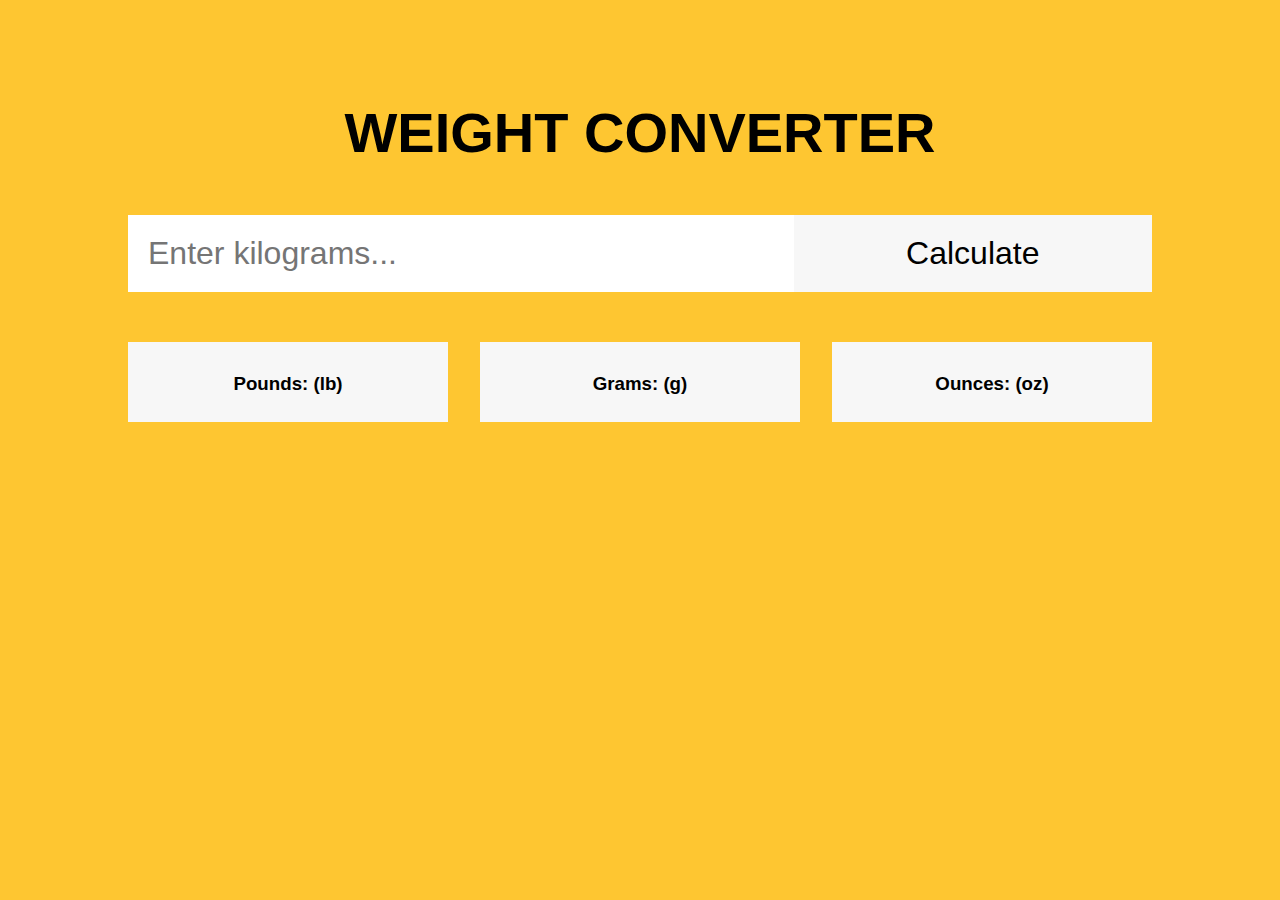
<file: Task 1/Index.html>
<!DOCTYPE html>
<html lang="en">
  <head>
    <meta charset="UTF-8" />
    <title>Weight Converter</title>
    <!-- Custom CSS -->
    <link rel="stylesheet" href="style.css" />
    <!-- Custom JS -->
    <script defer src="./script.js"></script>
  </head>
  <body>
    <header>
      <!-- Header code-->
    </header>

    <main>
      <div class="wrapper">
        <h1 class="headline">Weight Converter</h1>
        <!-- Users input -->
        <form>
          <input
            type="number"
            id="search"
            required
            placeholder="Enter kilograms..."
          />
          <input type="submit" id="submit-btn" value="Calculate" />
        </form>
        <!-- Place for output after form submission -->
        <div id="output">
          <div>
            <h3>Pounds: <span></span> (lb)</h3>
          </div>
          <div>
            <h3>Grams: <span></span> (g)</h3>
          </div>
          <div>
            <h3>Ounces: <span></span> (oz)</h3>
          </div>
        </div>
      </div>
    </main>

    <footer>
      <!-- Footer code -->
    </footer>
  </body>
</html>
</file>
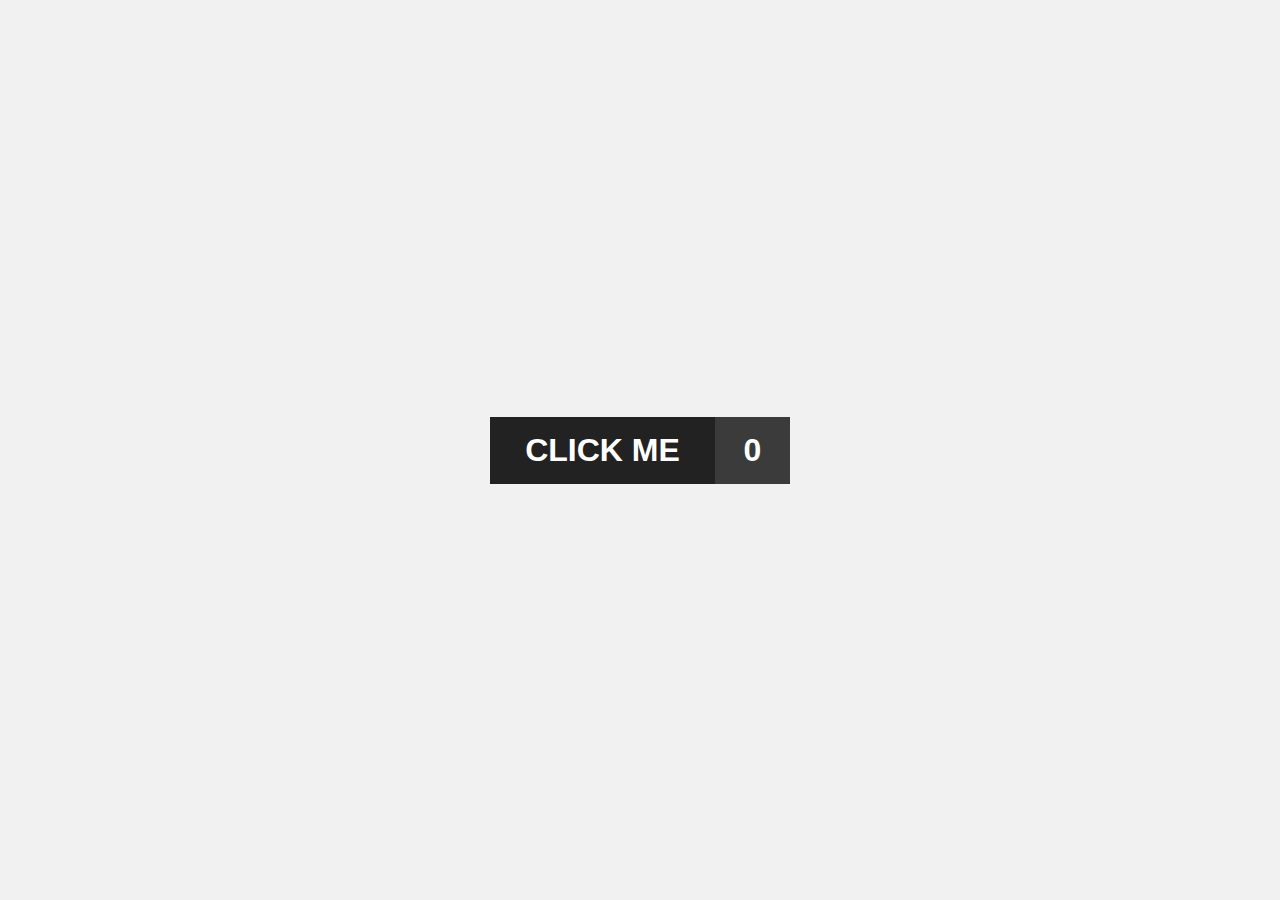
<file: Task 2/index.html>
<!DOCTYPE html>
<html lang="en">
  <head>
    <meta charset="UTF-8" />
    <title>Change button state</title>
    <!-- Custom CSS -->
    <link rel="stylesheet" href="./style.css" />
    <!-- Custom JS -->
    <script defer src="./script.js"></script>
  </head>
  <body>
    <header>
      <!-- Header code-->
    </header>

    <main>
      <div class="wrapper">
        <div class="button">
          <div id="button-element">CLICK ME</div>
          <div id="button-state">0</div>
        </div>
      </div>
    </main>

    <footer>
      <!-- Footer code -->
    </footer>
  </body>
</html>
</file>
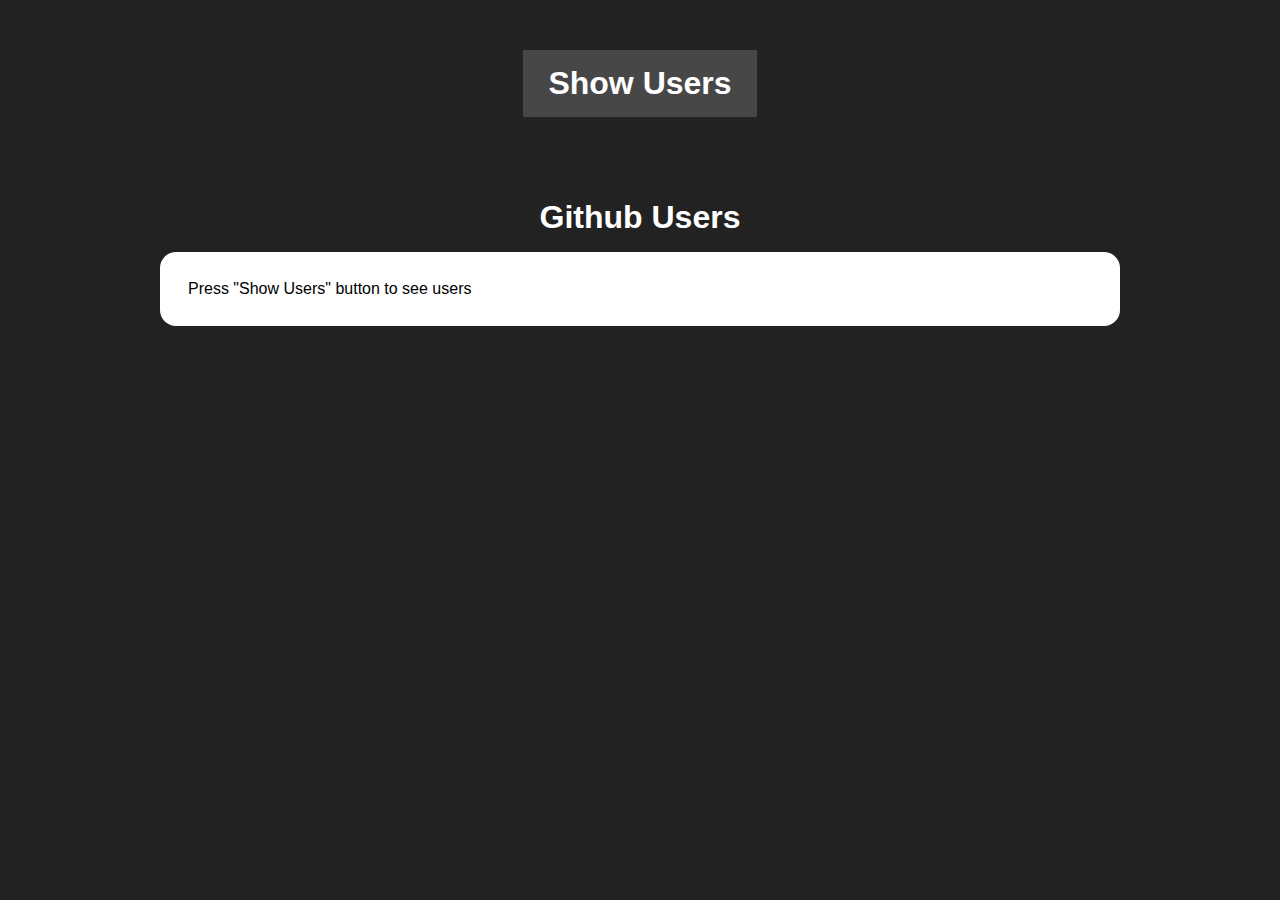
<file: Task 3/index.html>
<!DOCTYPE html>
<html lang="en">
  <head>
    <meta charset="UTF-8" />
    <title>Show Github users</title>
    <link rel="stylesheet" href="./style.css" />
  </head>
  <body>
    <header></header>

    <main>
      <section class="wrapper">
        <div class="button-container">
          <div id="button">Show Users</div>
        </div>
        <section class="output-cointainer">
          <h1>Github Users</h1>
          <div id="output">
            <p id="message">Press "Show Users" button to see users</p>
          </div>
        </section>
      </section>
    </main>

    <footer></footer>
    <script type="module" src="./modules/main.js"></script>
  </body>
</html>
</file>
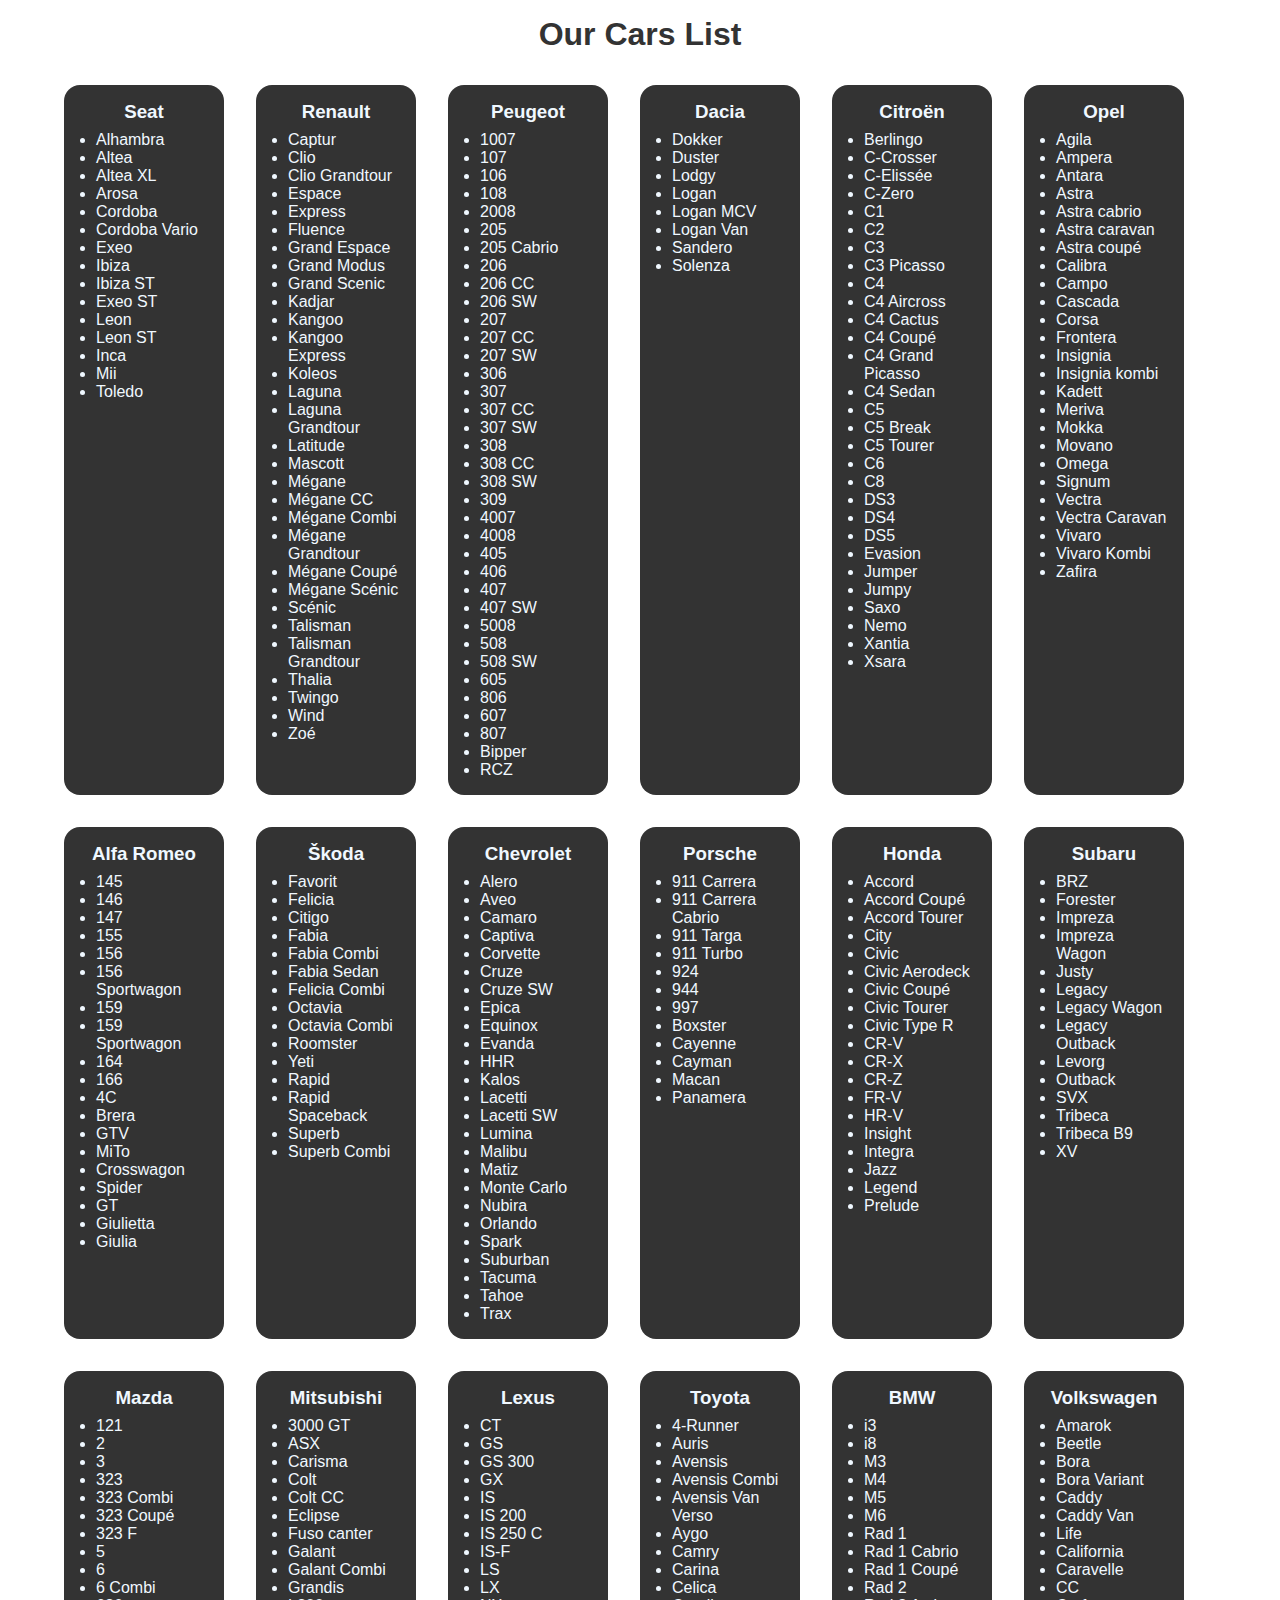
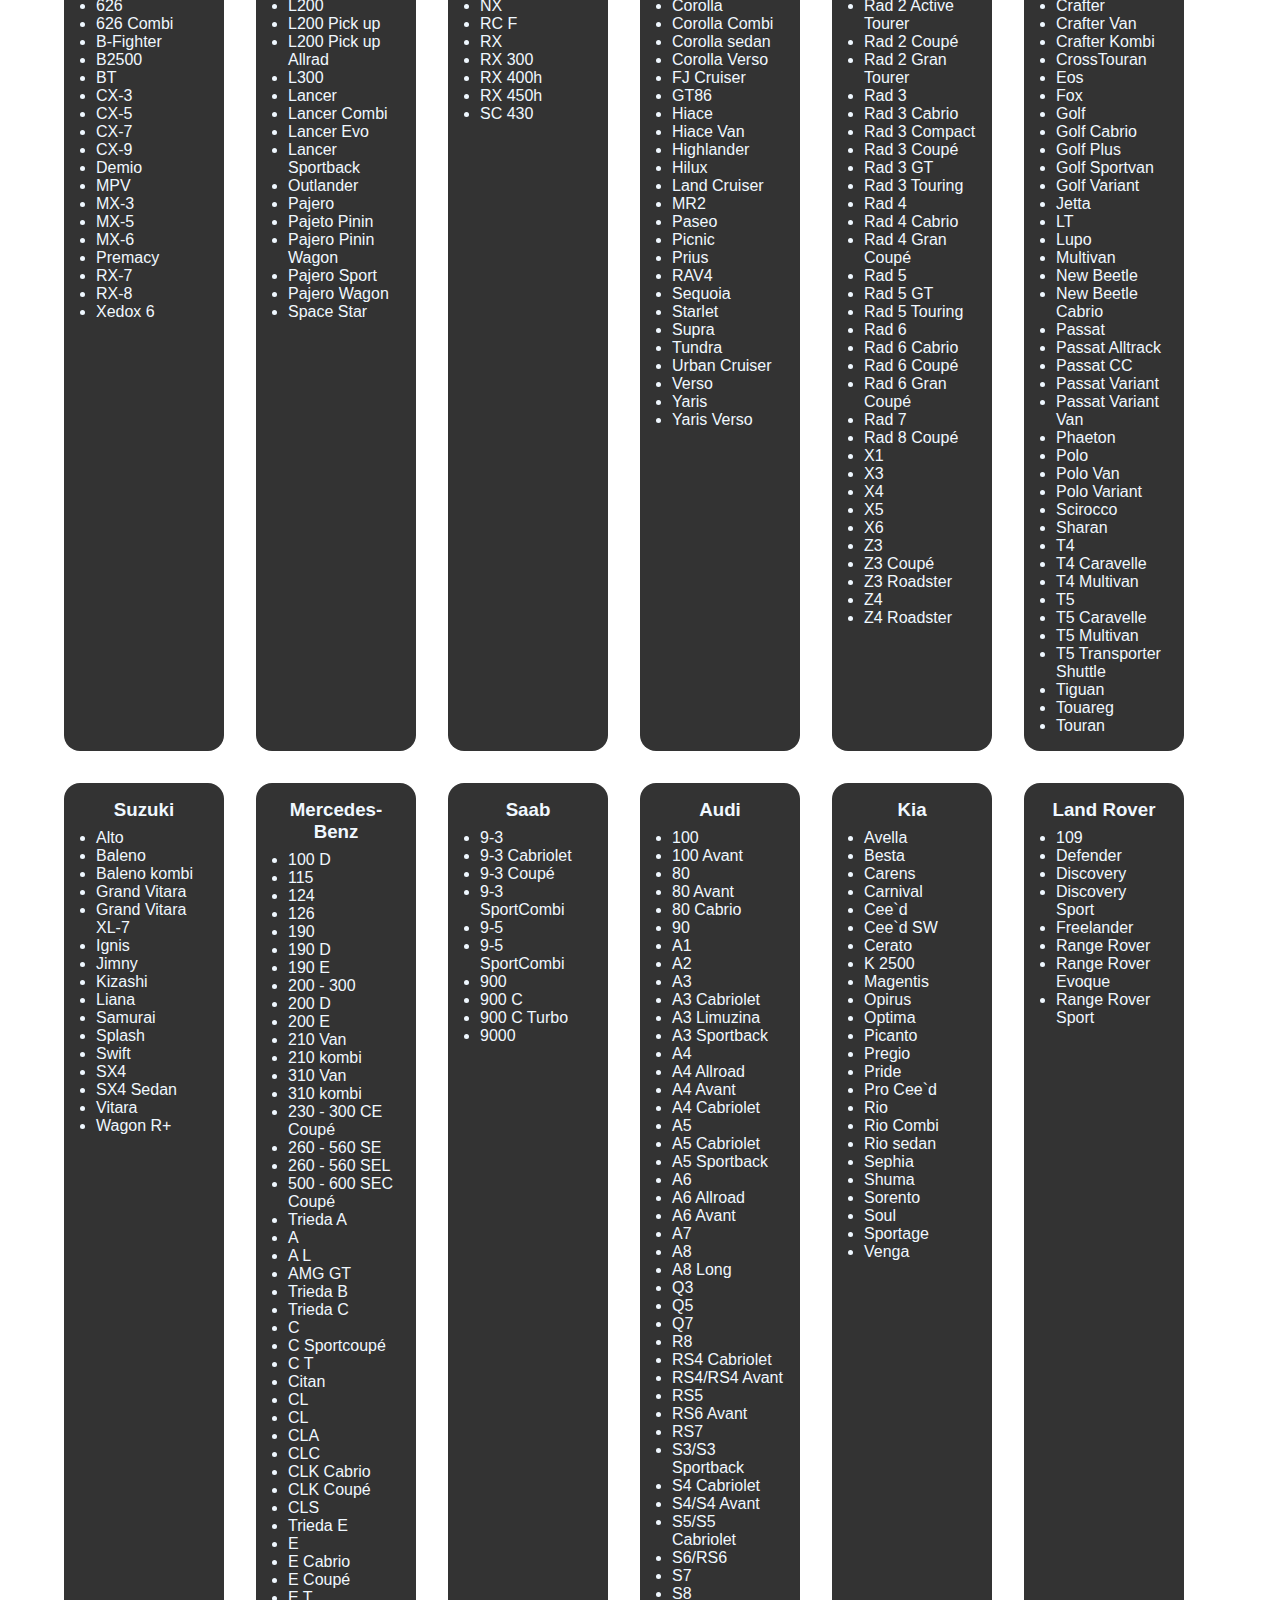
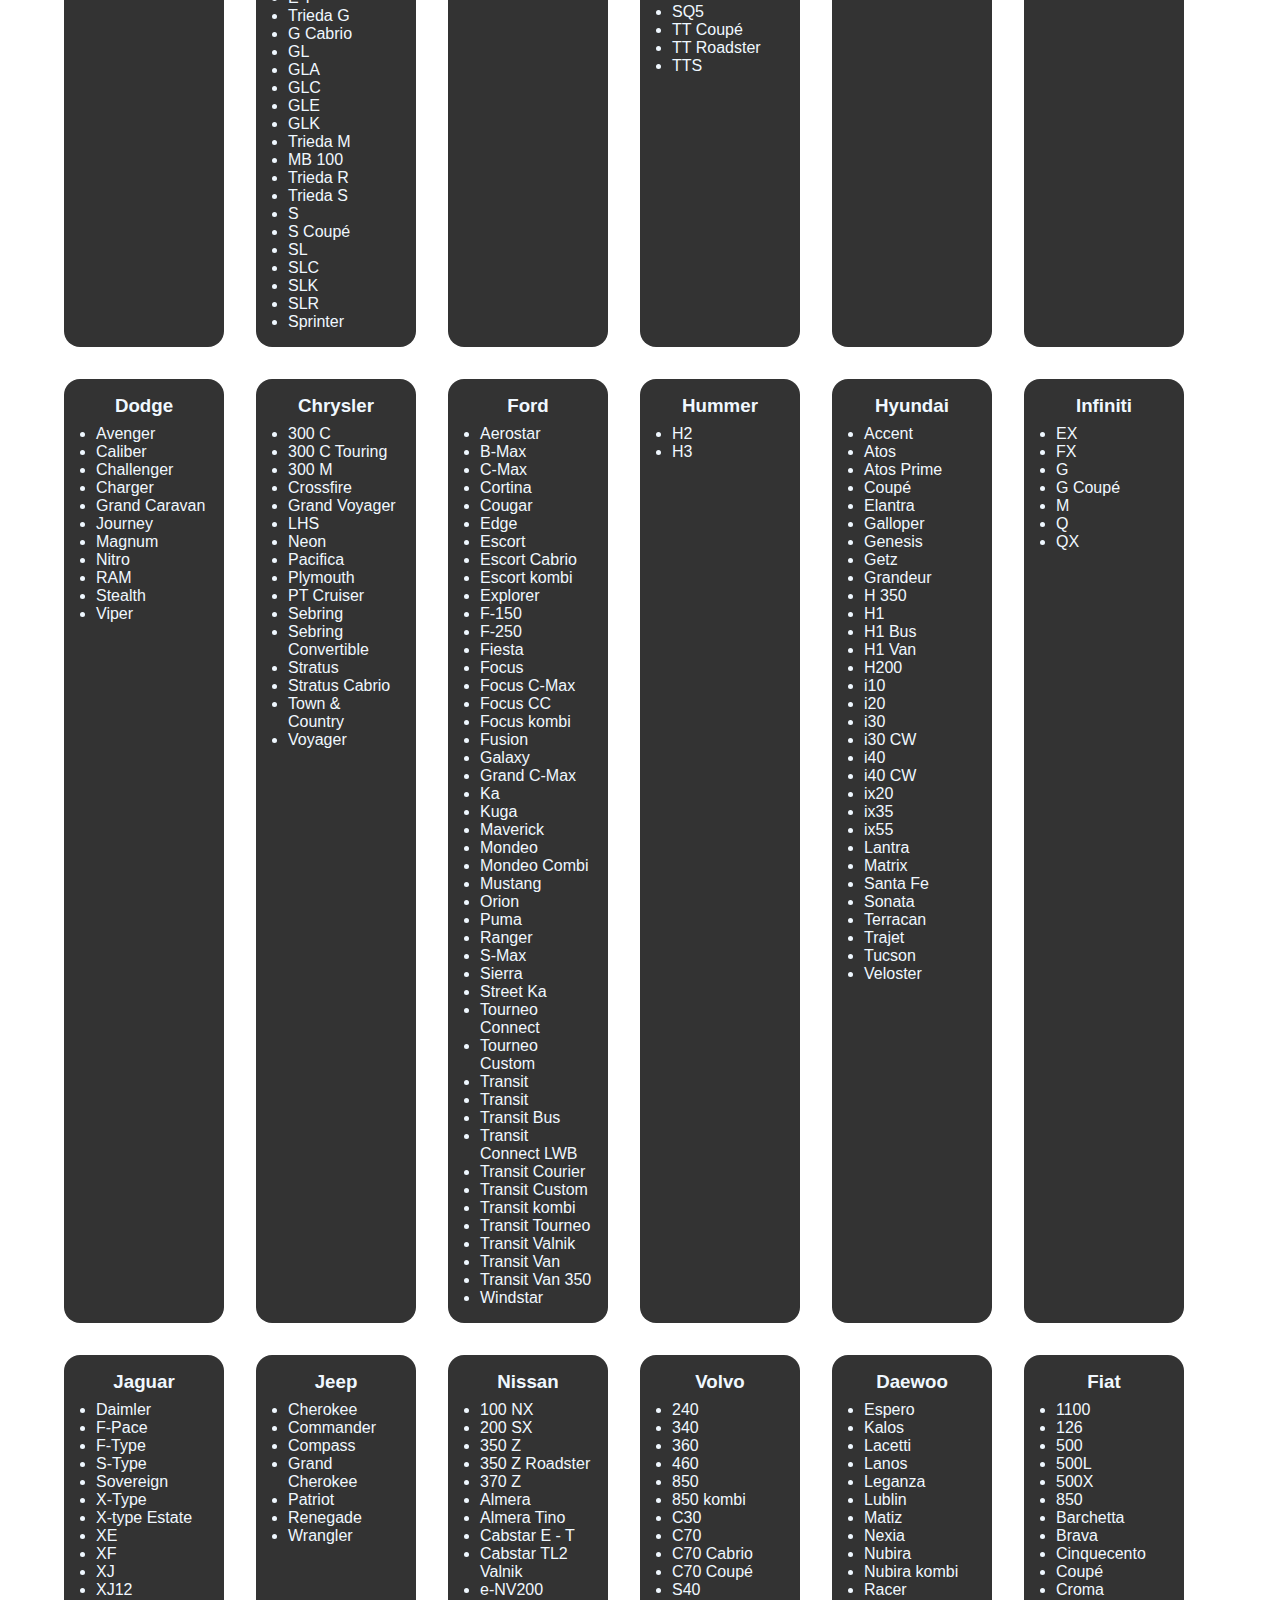
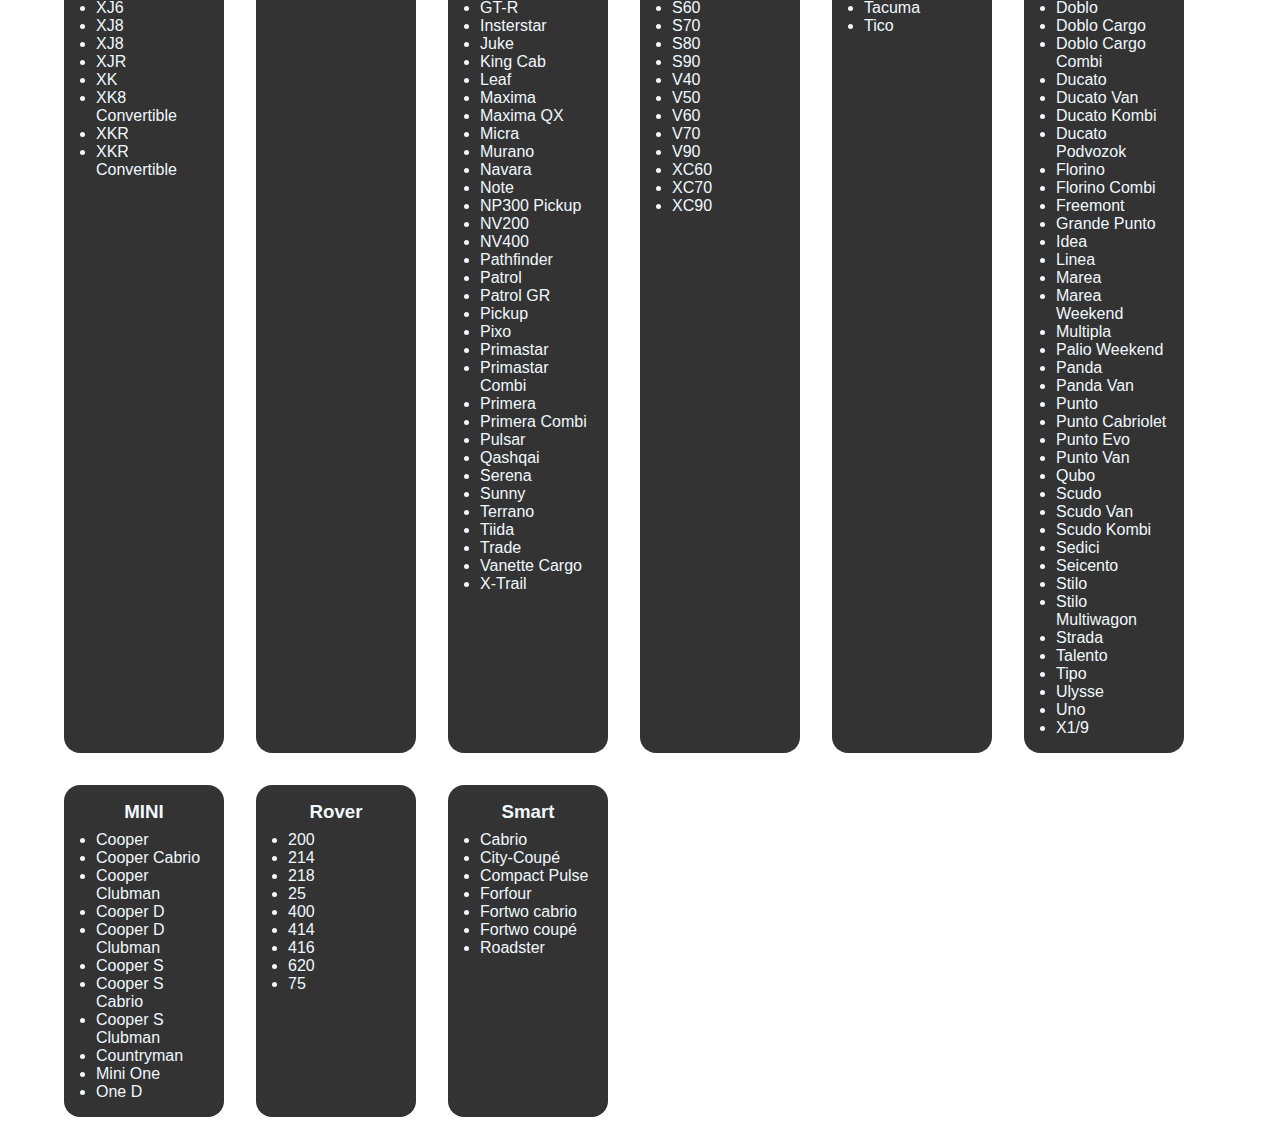
<file: Task 4/Index.html>
<!DOCTYPE html>
<html lang="en">
  <head>
    <meta charset="UTF-8" />
    <title>Cars list</title>
    <!-- Custom CSS -->
    <link rel="stylesheet" href="./style.css" />
  </head>
  <body>
    <header>
      <!-- Header code-->
    </header>

    <main>
      <section class="wrapper">
        <div class="container">
          <h1>Our Cars List</h1>
          <div id="output">
            <!-- Results goes here -->
          </div>
        </div>
      </section>
    </main>

    <footer>
      <!-- Footer code -->
    </footer>
    <!-- Custom JS -->
    <script type="module" src="./script.js"></script>
  </body>
</html>
</file>
<file: Task 1/style.css>
/* Resets */
* {
  margin: 0;
  padding: 0;
  box-sizing: border-box;
  font-family: "Trebuchet MS", "Lucida Sans Unicode", "Lucida Grande",
    "Lucida Sans", Arial, sans-serif;
}

/* Mobile first */
.wrapper {
  min-height: 100vh;
  min-width: calc(100vw - (100vw - 100%));
  background-color: #fec631;
}

.headline {
  padding-top: 100px;
  font-size: 2.5em;
  text-align: center;
  color: #000;
  text-transform: uppercase;
}

form {
  max-width: 80%;
  margin: 50px auto;
  display: flex;
  flex-wrap: wrap;
}

#output {
  max-width: 80%;
  height: 5rem;
  margin: 0 auto;
  display: flex;
  justify-content: space-between;
  column-gap: 2rem;
  align-items: center;
  gap: 2rem;
}

#output > div {
  width: 32%;
  display: flex;
  align-items: center;
  justify-content: center;
  padding: 1rem;
  margin: 0 auto;
  height: 5rem;
  background-color: #f7f7f7;
}

span {
  font-size: 1.5rem;
}

#search {
  width: 65%;
  margin: 0;
  padding: 20px;
  outline: 0;
  border: 0;
  font-size: 1.1em;
}

#submit-btn {
  width: 35%;
  background-color: #f7f7f7;
  border: 0;
  outline: 0;
  font-size: 1.1em;
}

#submit-btn:hover {
  cursor: pointer;
  background-color: #000;
  color: #fff;
}

/* Tablet */
@media screen and (min-width: 768px) {
  .headline {
    font-size: 3.5em;
  }

  #search,
  #submit-btn {
    font-size: 2em;
  }
}
</file>
<file: Task 2/style.css>
/* Resets */
* {
  margin: 0;
  padding: 0;
  box-sizing: border-box;
  font-family: "Trebuchet MS", "Lucida Sans Unicode", "Lucida Grande",
    "Lucida Sans", Arial, sans-serif;
}

/* Mobile first */
.wrapper {
  min-height: 100vh;
  min-width: calc(100vw - (100vw - 100%));
  display: flex;
  justify-content: center;
  align-items: center;
  background-color: #f1f1f1;
}

.button {
  width: 300px;
  display: flex;
  justify-content: center;
  flex-wrap: wrap;
}
#button-element {
  width: 75%;
  padding: 15px 25px;
  background-color: #222;
  border: #222;
  color: #fff;
  font-weight: bold;
  font-size: 2em;
  text-align: center;
}

#button-element:hover {
  cursor: pointer;
  background-color: rgb(59, 59, 59);
}

#button-state {
  width: 25%;
  padding: 15px 25px;
  background-color: rgb(59, 59, 59);
  border: #222;
  color: #fff;
  font-weight: bold;
  font-size: 2em;
  text-align: center;
}
</file>
<file: Task 3/style.css>
/* Resets */
* {
  margin: 0;
  padding: 0;
  box-sizing: border-box;
  font-family: "Trebuchet MS", "Lucida Sans Unicode", "Lucida Grande",
    "Lucida Sans", Arial, sans-serif;
}
#message {
  padding: 20px;
}

#output {
  display: flex;
  flex-wrap: wrap;
}

#output div {
  display: flex;
  flex-direction: column;
  align-items: center;
  padding: 0 1rem;
  margin: 1rem auto;
}

#output img {
  width: 10rem;
  height: 10rem;
  border-radius: 1rem;
}

/* Mobile first */
.wrapper {
  min-height: 100vh;
  min-width: calc(100vw - (100vw - 100%));
  display: flex;
  flex-direction: column;
  align-items: center;
  background-color: #222;
}

.button-container {
  width: 100%;
  display: flex;
  flex-direction: column;
  align-items: center;
}

.button-container #button {
  margin: 50px 0;
  padding: 15px 25px;
  background-color: #474747;
  border: #222;
  color: #fff;
  font-weight: bold;
  font-size: 2em;
  text-align: center;
}

.button-container #button:hover {
  cursor: pointer;
  opacity: 0.9;
}

.output-cointainer {
  width: 100%;
  margin: 2rem;
  display: flex;
  flex-direction: column;
  align-items: center;
}

.output-cointainer h1 {
  color: #fff;
}

.output-cointainer #output {
  width: 75%;
  margin-top: 1rem;
  padding: 0.5rem;
  border-radius: 1rem;
  background-color: rgb(255, 255, 255);
}
</file>
<file: Task 4/style.css>
/* Resets */
* {
  margin: 0;
  padding: 0;
  box-sizing: border-box;
  font-family: "Trebuchet MS", "Lucida Sans Unicode", "Lucida Grande",
    "Lucida Sans", Arial, sans-serif;
}

/* Mobile first */
.wrapper {
  min-height: 100vh;
  min-width: calc(100vw - (100vw - 100%));
  display: flex;
  flex-direction: column;
  align-items: center;
}

.container {
  width: 90%;
  display: flex;
  flex-direction: column;
  align-items: center;
}

.container h1 {
  margin-top: 1rem;
  margin-bottom: 1rem;
  color: #333;
}

#output {
  margin: 1rem auto;
  display: flex;
  grid-template-rows: auto auto;
  flex-wrap: wrap;
  gap: 2rem;
}

#output > div {
  width: 10rem;
  display: flex;
  flex-direction: column;
  padding: 1rem;
  border-radius: 1rem;
  background-color: #333;
  color: aliceblue;
}

h3 {
  margin-bottom: 0.5rem;
  text-align: center;
}

li {
  margin-left: 1rem;
}
</file>
